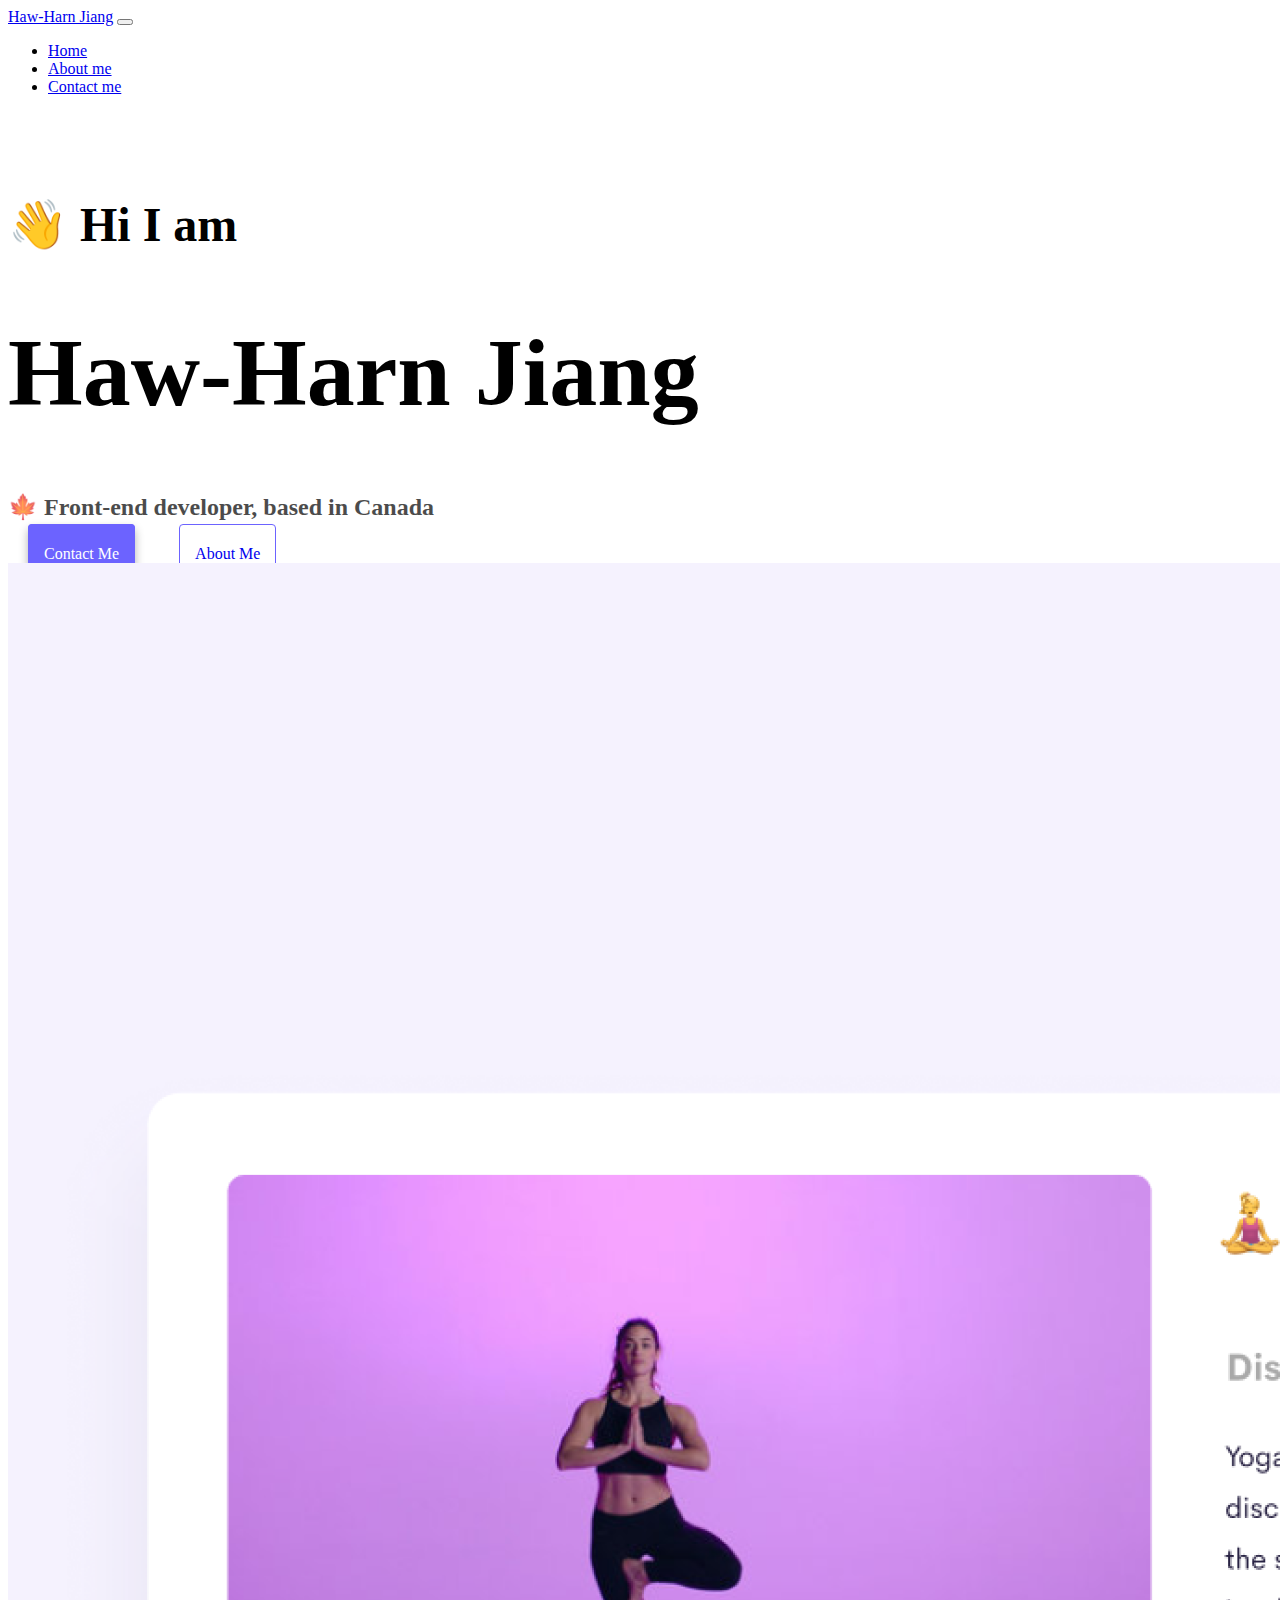
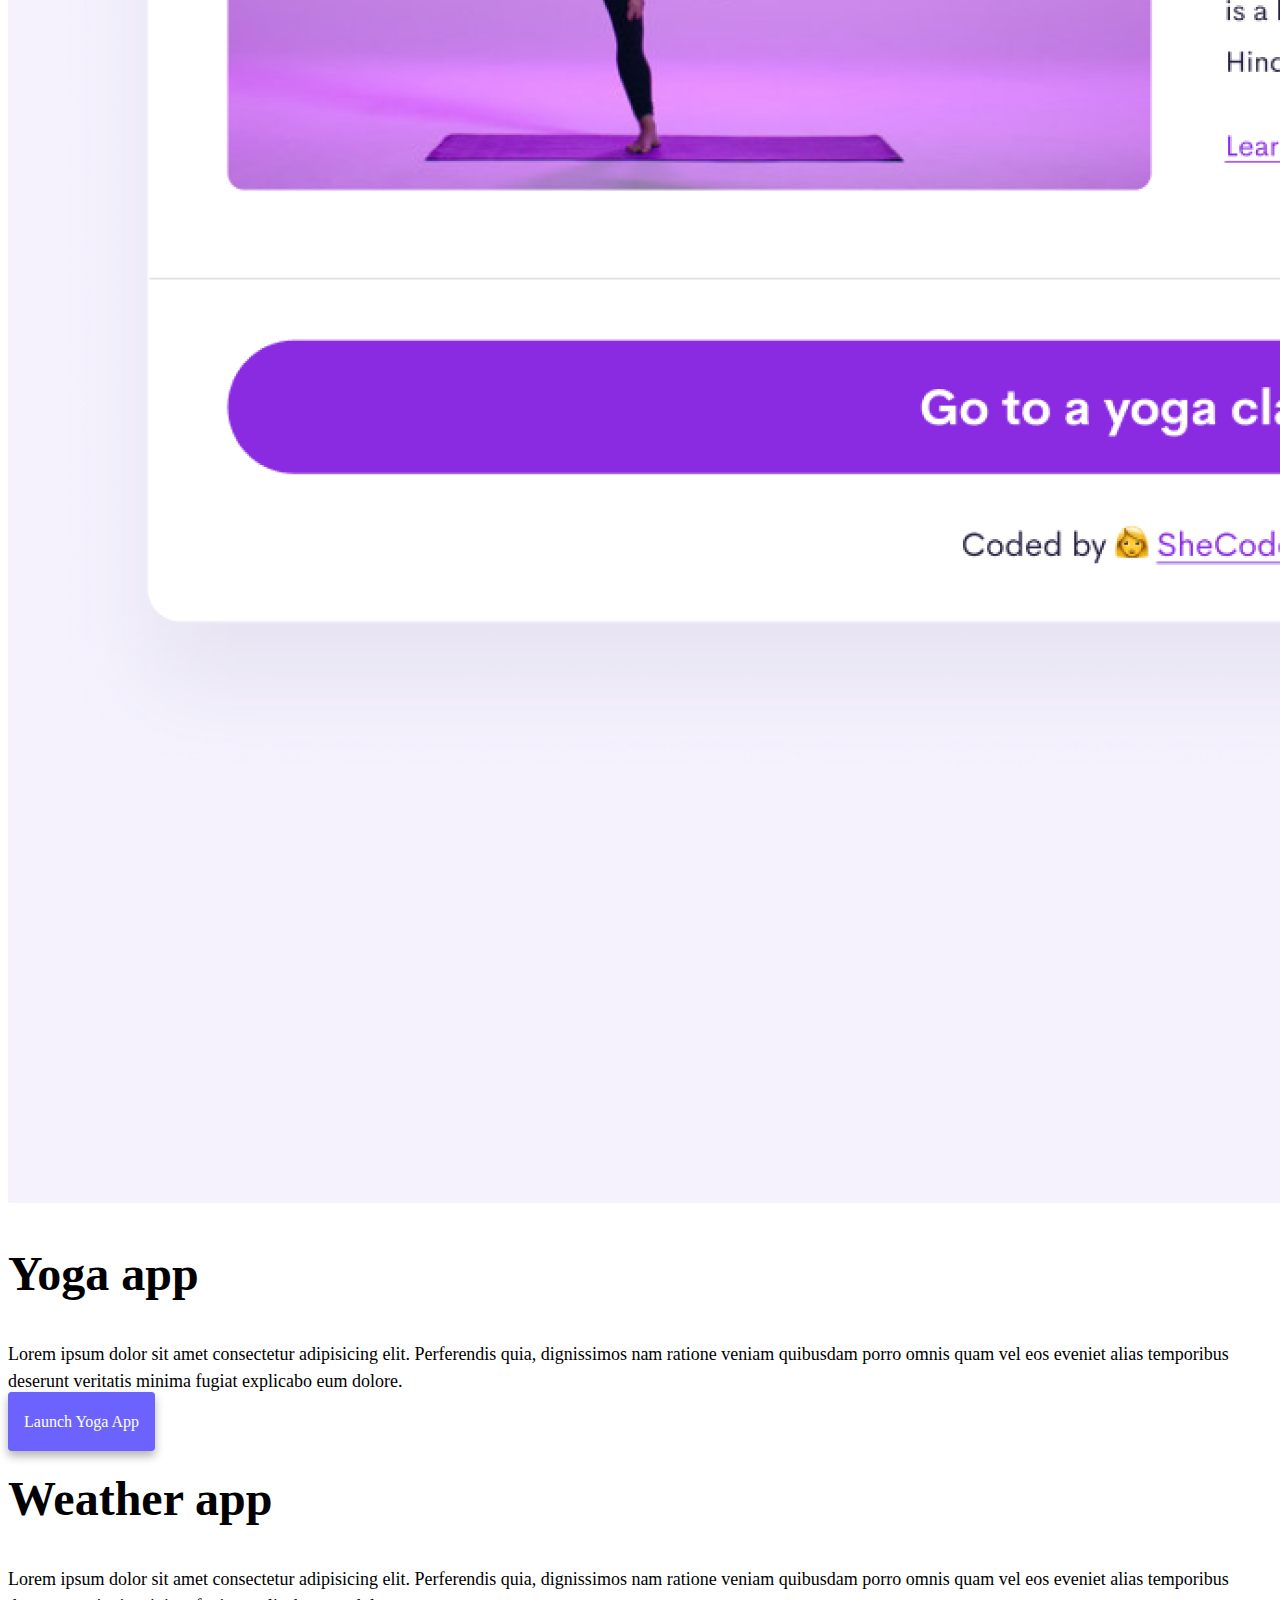
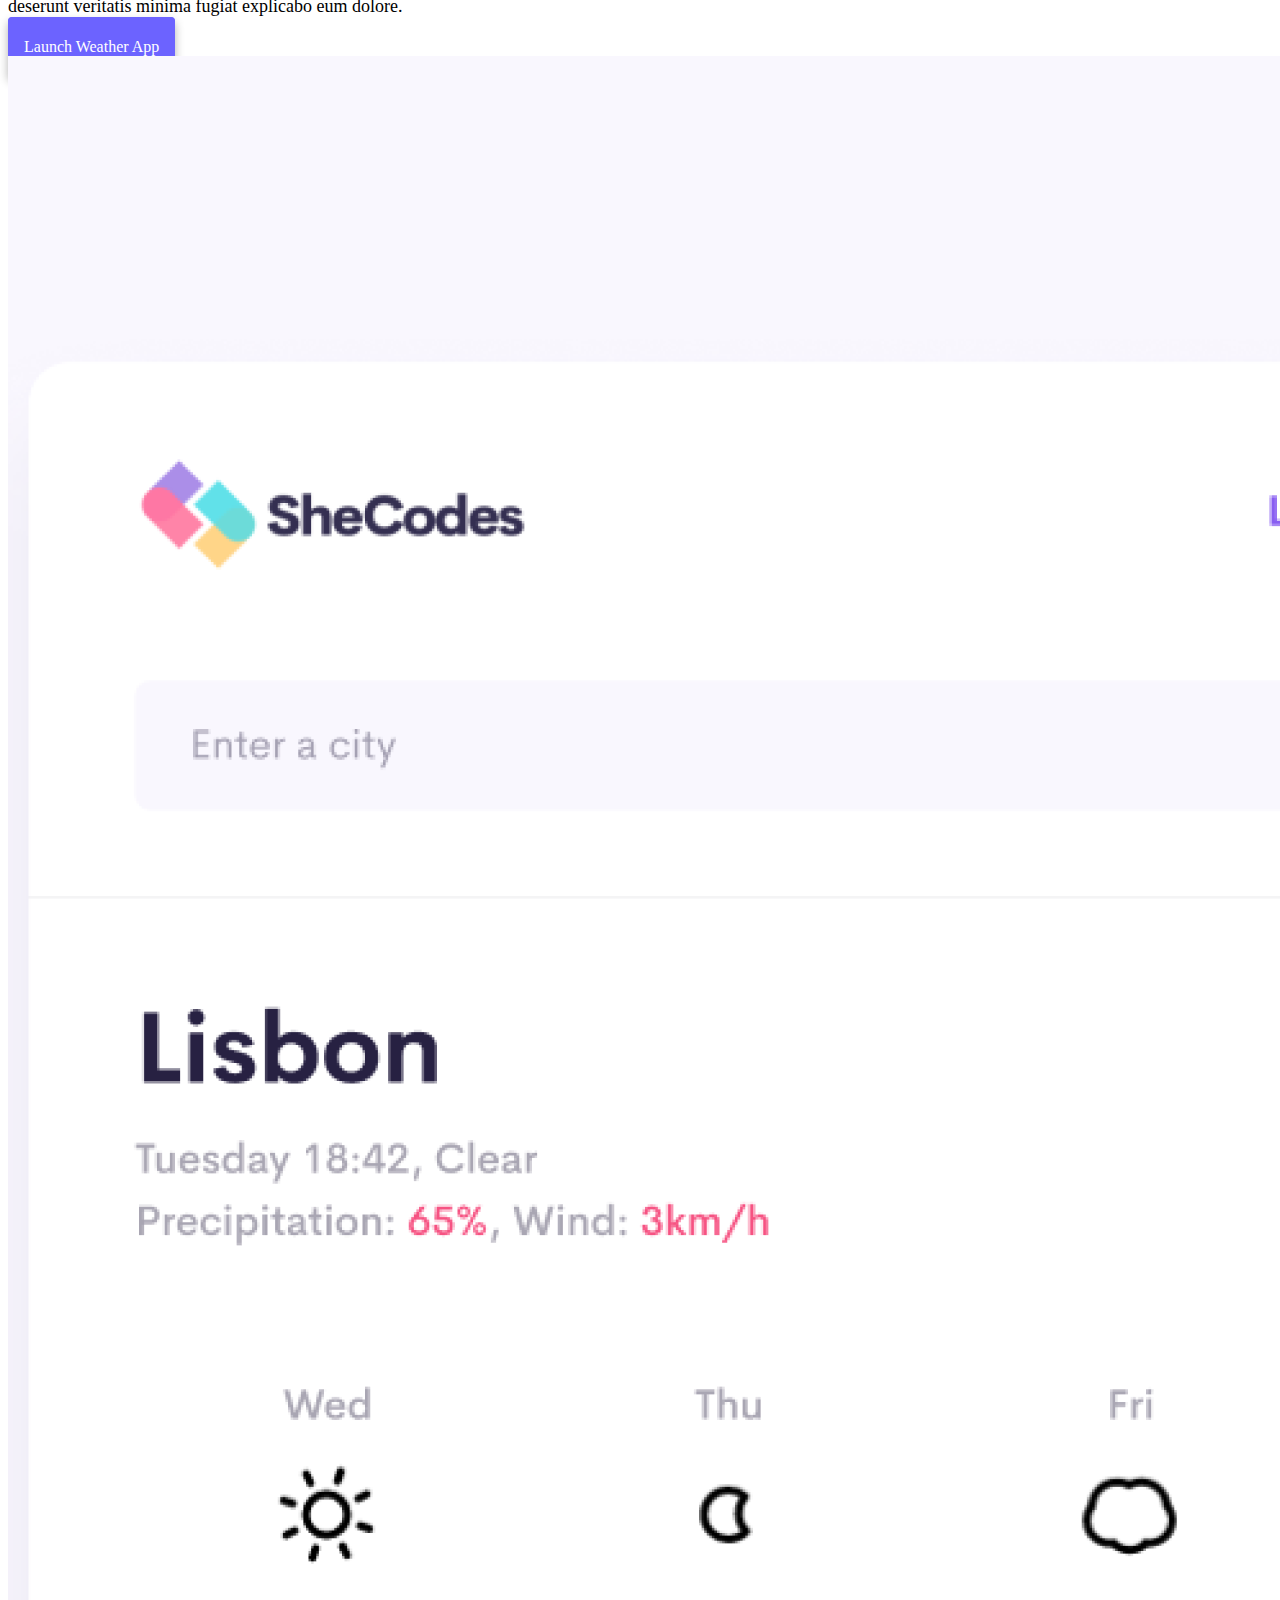
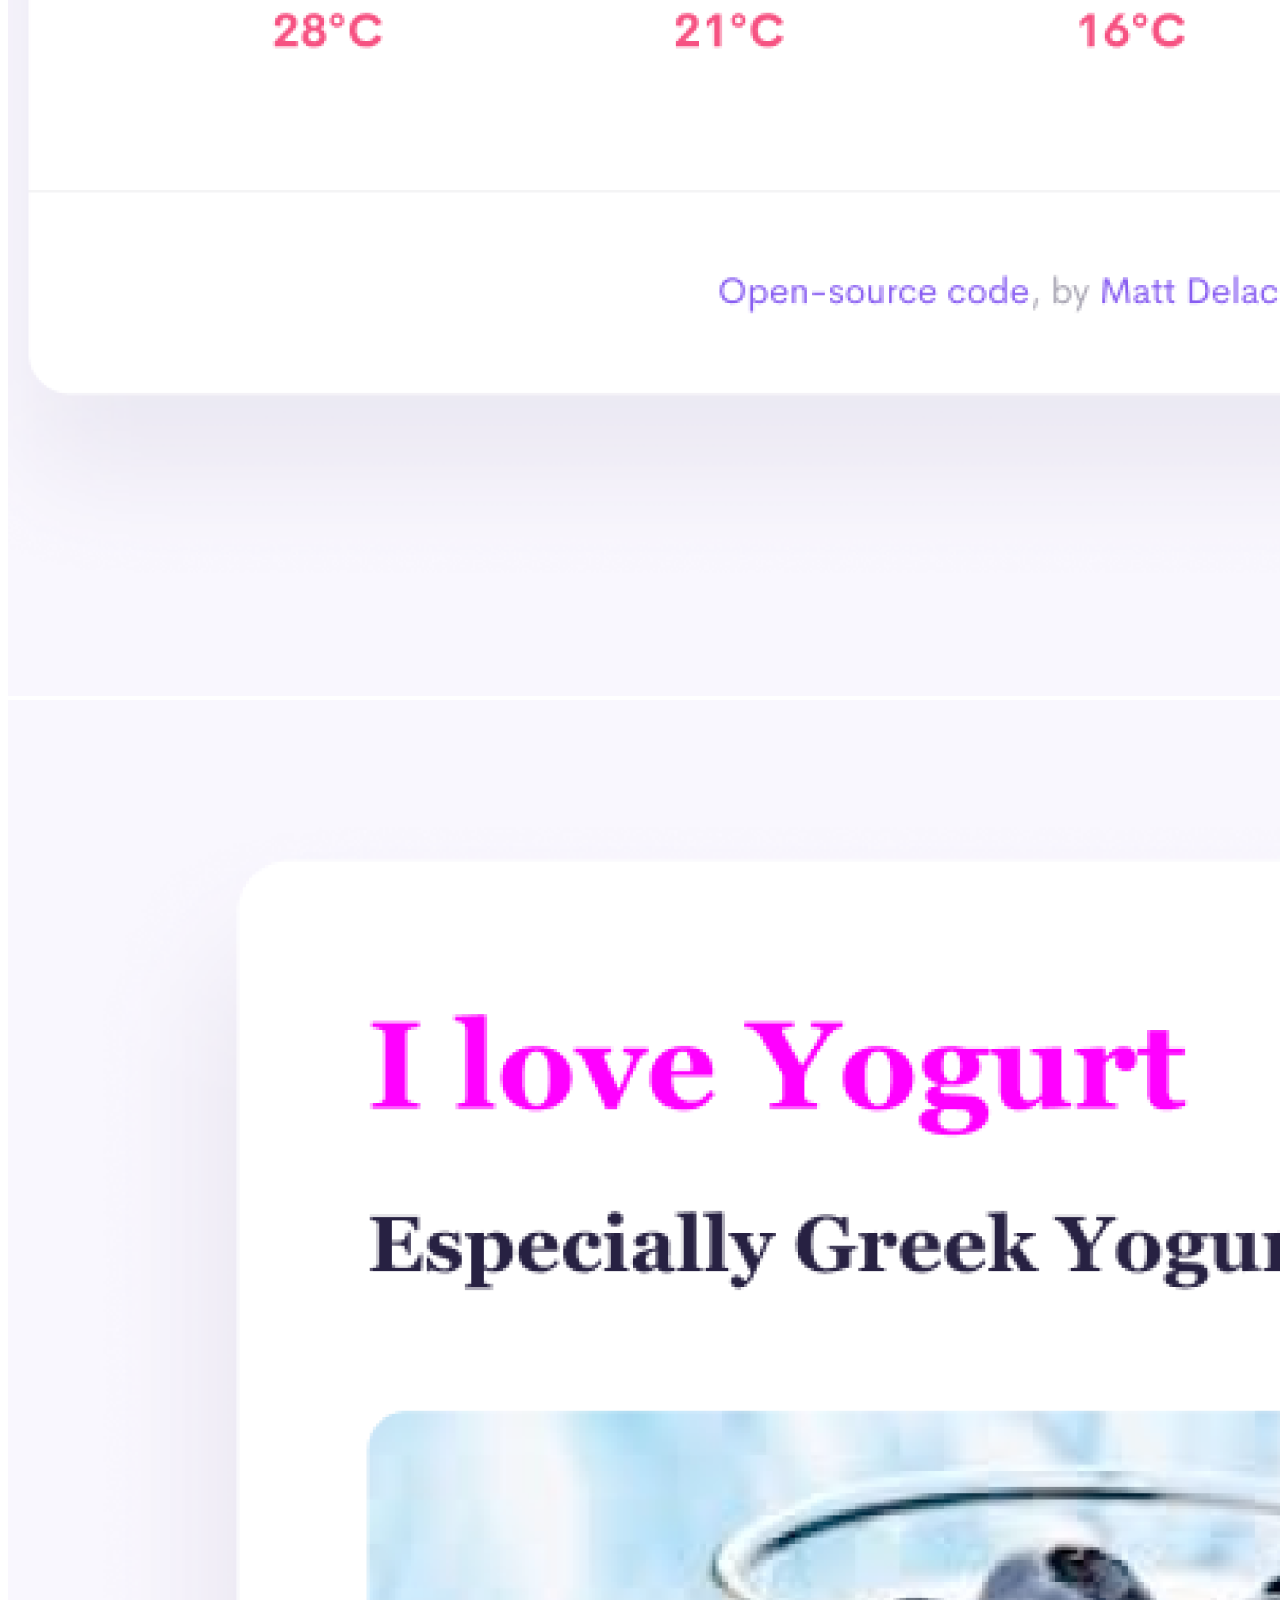
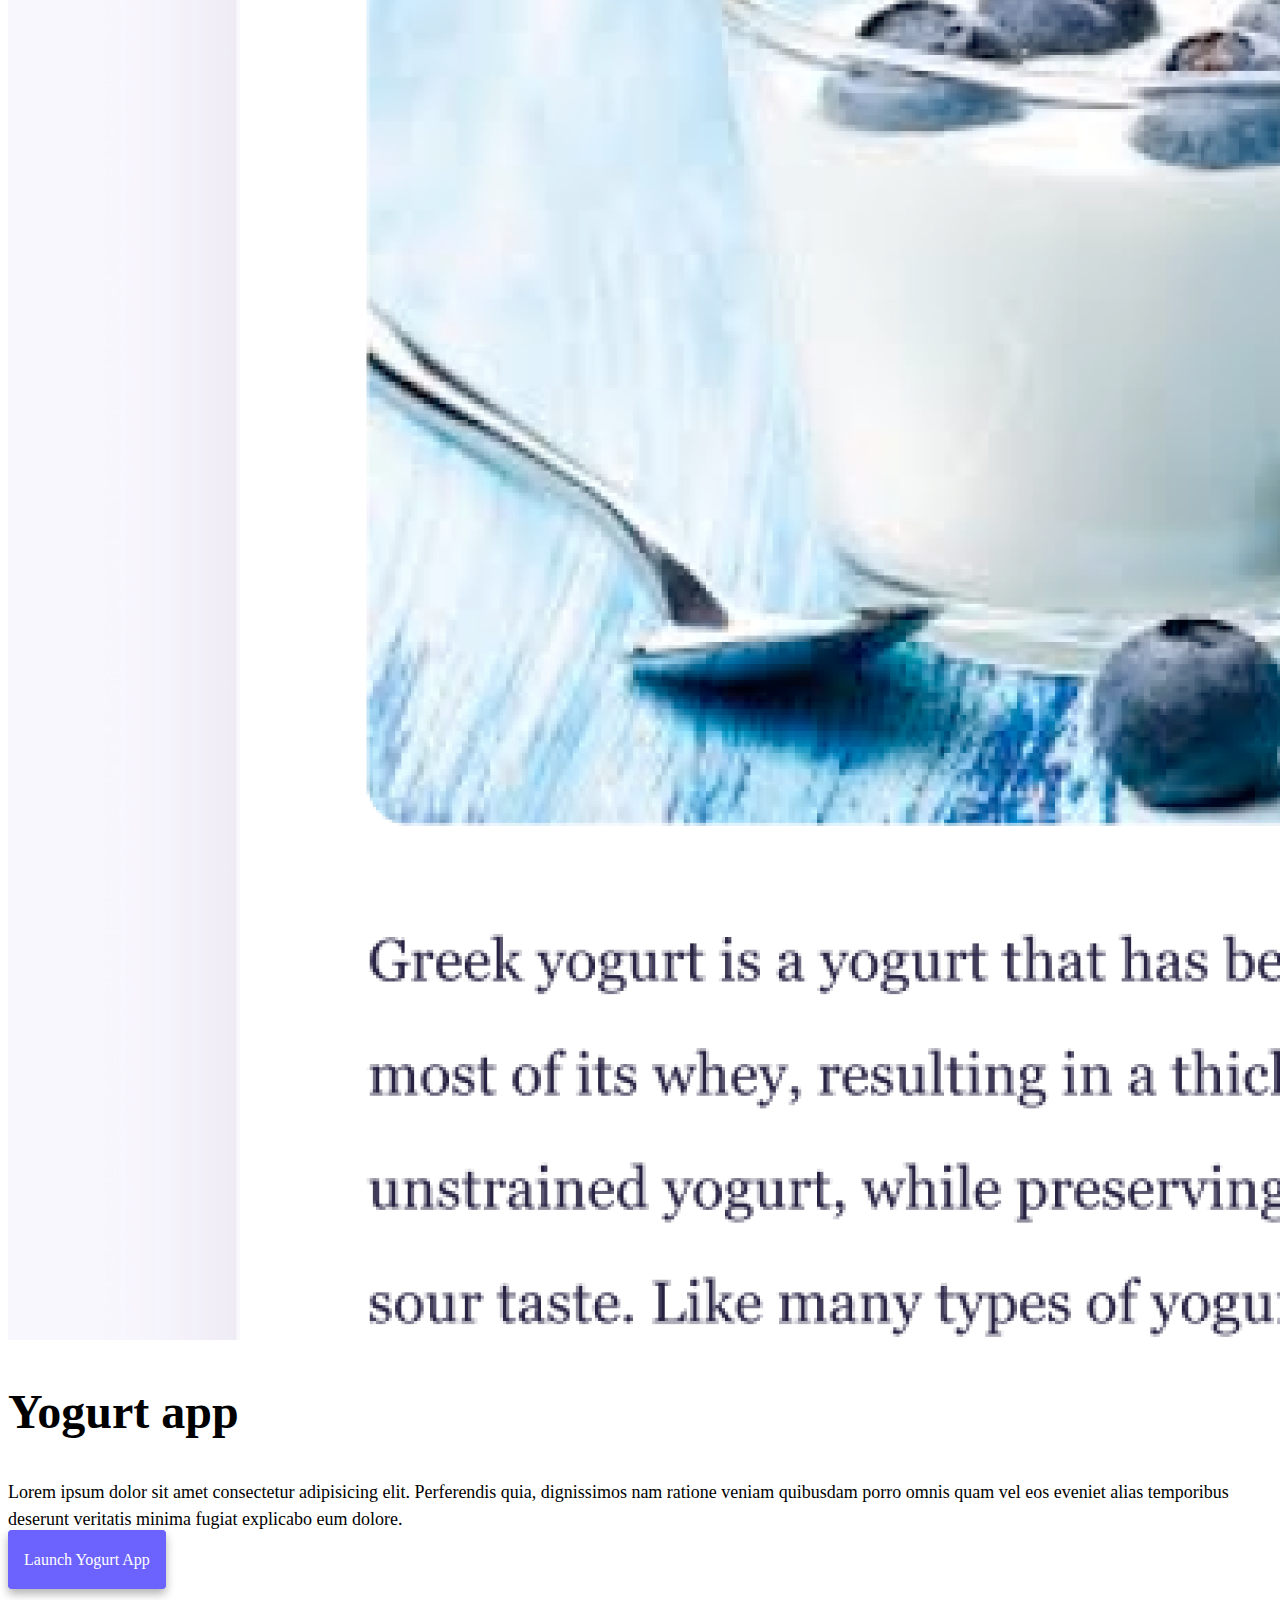
<file: index.html>
<!DOCTYPE html>
<html lang="en">
  <head>
    <meta charset="UTF-8" />
    <meta http-equiv="X-UA-Compatible" content="IE=edge" />
    <meta name="viewport" content="width=device-width, initial-scale=1.0" />
    <title>Front-end developer - Haw-Harn Jiang</title>
    <meta
      name="description"
      content="The portfolio of Haw-Harn Jiang, a front-end developer as well as all about her page and her contact information to learn more."
    />
    <link rel="stylesheet" href="src/styles.css" />
    <link
      href="https://cdn.jsdelivr.net/npm/bootstrap@5.1.3/dist/css/bootstrap.min.css"
      rel="stylesheet"
      integrity="sha384-1BmE4kWBq78iYhFldvKuhfTAU6auU8tT94WrHftjDbrCEXSU1oBoqyl2QvZ6jIW3"
      crossorigin="anonymous"
    />
    <script
      src="https://cdn.jsdelivr.net/npm/bootstrap@5.1.3/dist/js/bootstrap.bundle.min.js"
      integrity="sha384-ka7Sk0Gln4gmtz2MlQnikT1wXgYsOg+OMhuP+IlRH9sENBO0LRn5q+8nbTov4+1p"
      crossorigin="anonymous"
    ></script>
  </head>
  <body>
    <div class="wrapper">
      <nav class="navbar navbar-expand-lg navbar-light bg-light fixed-top">
        <div class="container">
          <a class="navbar-brand" href="index.html" title="Haw-Harn Jiang"
            >Haw-Harn Jiang</a
          >
          <button
            class="navbar-toggler"
            type="button"
            data-bs-toggle="collapse"
            data-bs-target="#navbarNav"
            aria-controls="navbarNav"
            aria-expanded="false"
            aria-label="Toggle navigation"
          >
            <span class="navbar-toggler-icon"></span>
          </button>
          <div class="collapse navbar-collapse" id="navbarNav">
            <ul class="navbar-nav">
              <li class="nav-item">
                <a
                  class="nav-link active"
                  aria-current="page"
                  href="index.html"
                  title="Homepage"
                  >Home</a
                >
              </li>
              <li class="nav-item">
                <a
                  class="nav-link"
                  href="about.html"
                  title="About Haw-Harn Jiang"
                  >About me</a
                >
              </li>
              <li class="nav-item">
                <a
                  class="nav-link"
                  href="about.html#contact"
                  title="Contact info"
                  >Contact me</a
                >
              </li>
            </ul>
          </div>
        </div>
      </nav>
      <h2 class="text-center greeting">👋 Hi I am</h2>
      <h1 class="text-center">Haw-Harn Jiang</h1>
      <h3 class="text-center">🍁 Front-end developer, based in Canada</h3>
      <div class="links d-flex justify-content-center mb-5">
        <a href="about.html#contact" class="contact" title="Contact info"
          >Contact Me</a
        >
        <a href="about.html" class="about-me" title="About Haw-Harn Jiang"
          >About Me</a
        >
      </div>
      <div class="container">
        <div class="row">
          <div class="col-md-6">
            <img
              src="images/yoga.png"
              alt="A picture of yoga app"
              class="yoga img-fluid rounded d-none d-md-block"
            />
          </div>
          <div class="col-md-6">
            <h2>Yoga app</h2>
            <p>
              Lorem ipsum dolor sit amet consectetur adipisicing elit.
              Perferendis quia, dignissimos nam ratione veniam quibusdam porro
              omnis quam vel eos eveniet alias temporibus deserunt veritatis
              minima fugiat explicabo eum dolore.
            </p>
            <div class="mt-5">
              <a href="#" title="Yoga App" class="link-app">Launch Yoga App</a>
            </div>
          </div>
        </div>
        <div class="row mt-5">
          <div class="col-md-6">
            <h2 class="weather-title">Weather app</h2>
            <p>
              Lorem ipsum dolor sit amet consectetur adipisicing elit.
              Perferendis quia, dignissimos nam ratione veniam quibusdam porro
              omnis quam vel eos eveniet alias temporibus deserunt veritatis
              minima fugiat explicabo eum dolore.
            </p>
            <div class="mt-5">
              <a href="#" title="Weather App" class="link-app"
                >Launch Weather App</a
              >
            </div>
          </div>
          <div class="col-md-6 mt-5">
            <img
              src="images/weather.png"
              alt="A picture of a weather app"
              class="weather img-fluid rounded d-none d-md-block"
            />
          </div>
        </div>
        <div class="row mt-5">
          <div class="col-md-6">
            <img
              src="images/yogurt.png"
              alt="A picture of Greek yogurt"
              class="yogurt img-fluid rounded d-none d-md-block"
            />
          </div>
          <div class="col-md-6">
            <h2>Yogurt app</h2>
            <p>
              Lorem ipsum dolor sit amet consectetur adipisicing elit.
              Perferendis quia, dignissimos nam ratione veniam quibusdam porro
              omnis quam vel eos eveniet alias temporibus deserunt veritatis
              minima fugiat explicabo eum dolore.
            </p>
            <div class="mt-5">
              <a href="#" title="Yogurt App" class="link-app"
                >Launch Yogurt App</a
              >
            </div>
          </div>
        </div>
      </div>
    </div>
  </body>
</html>
</file>
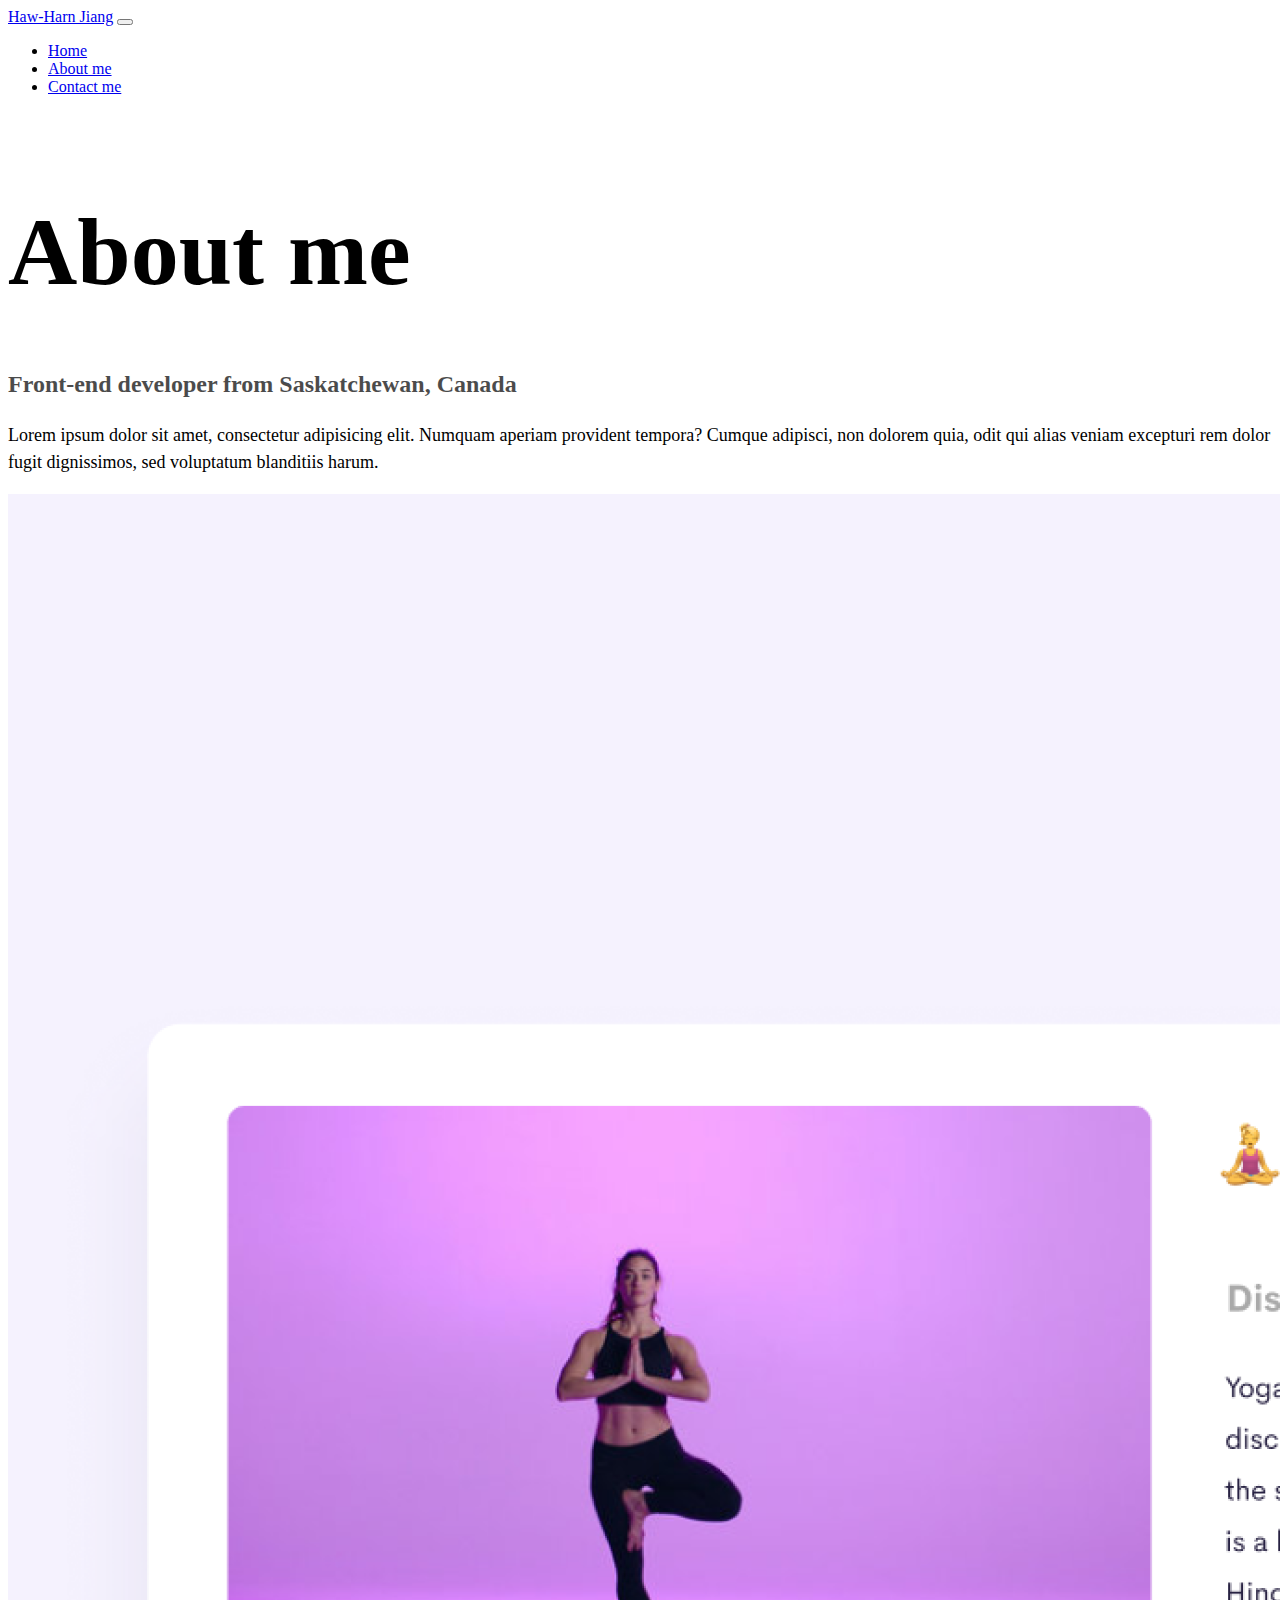
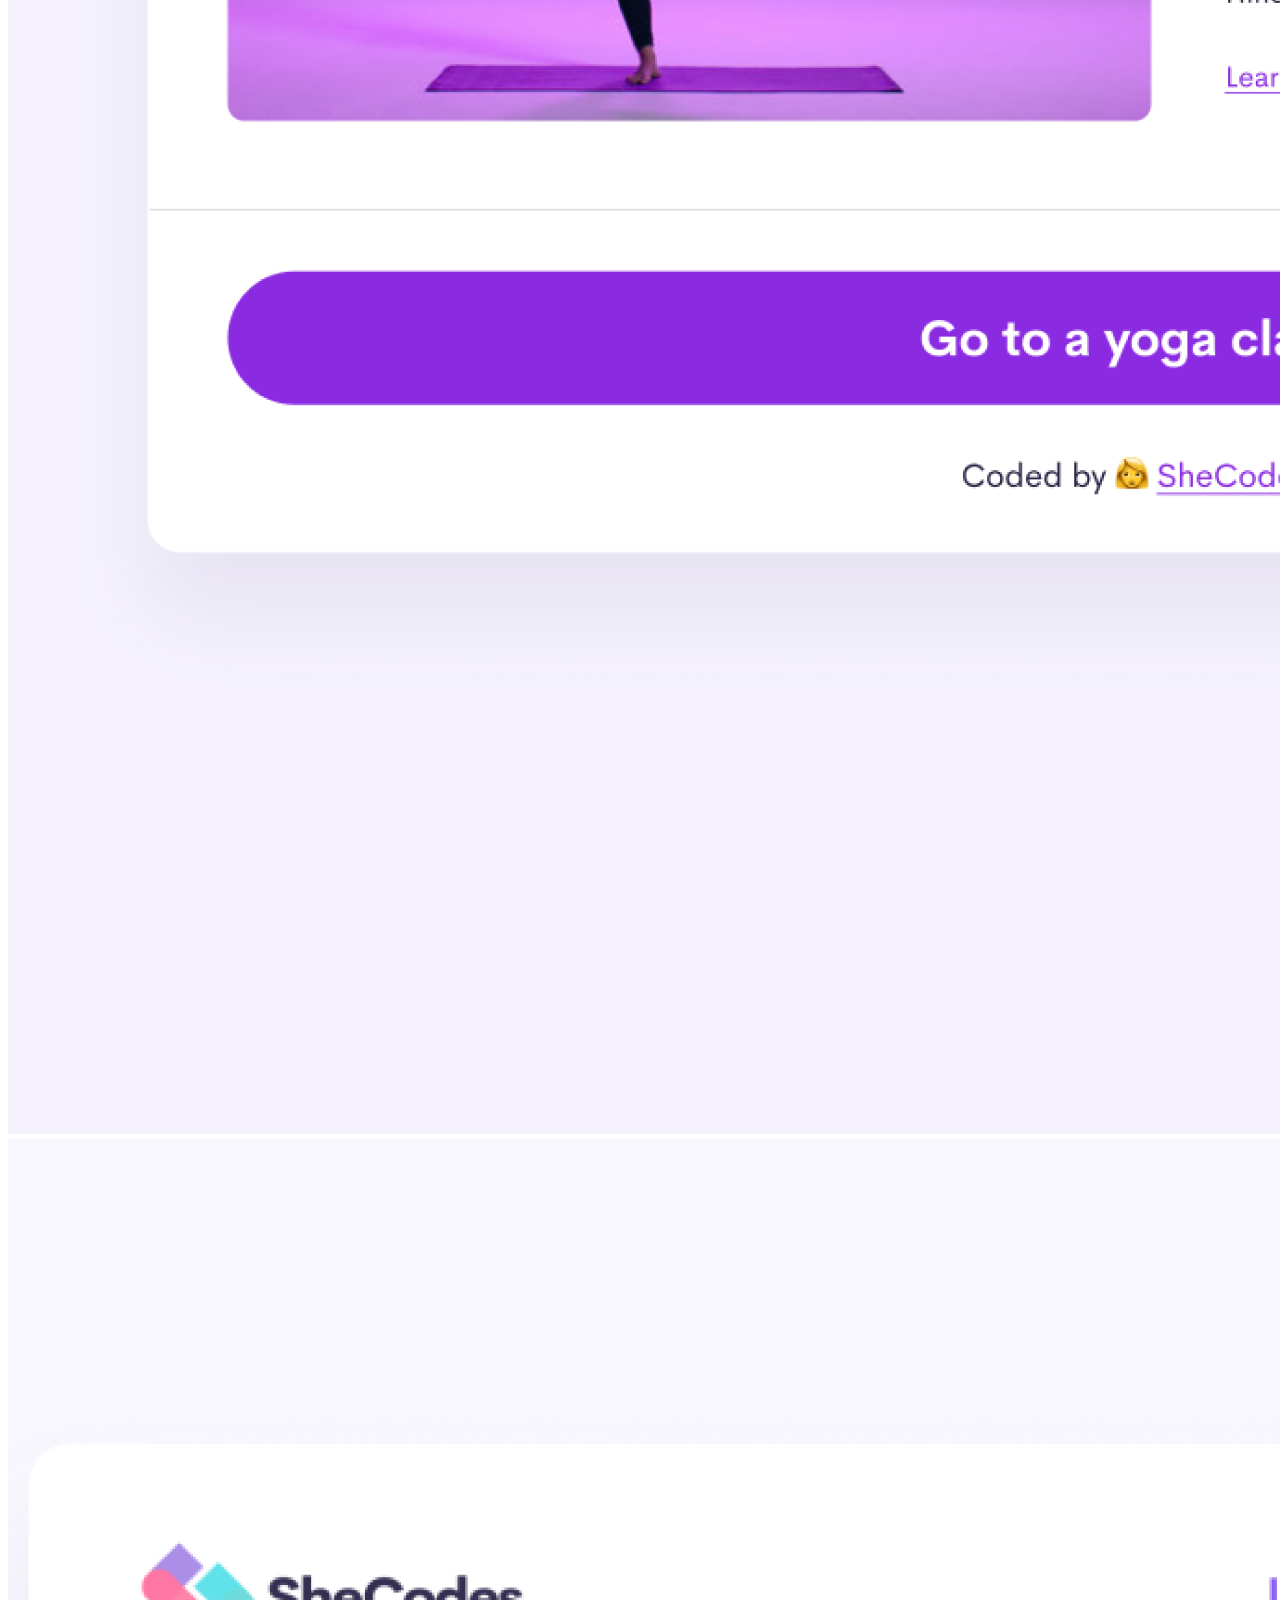
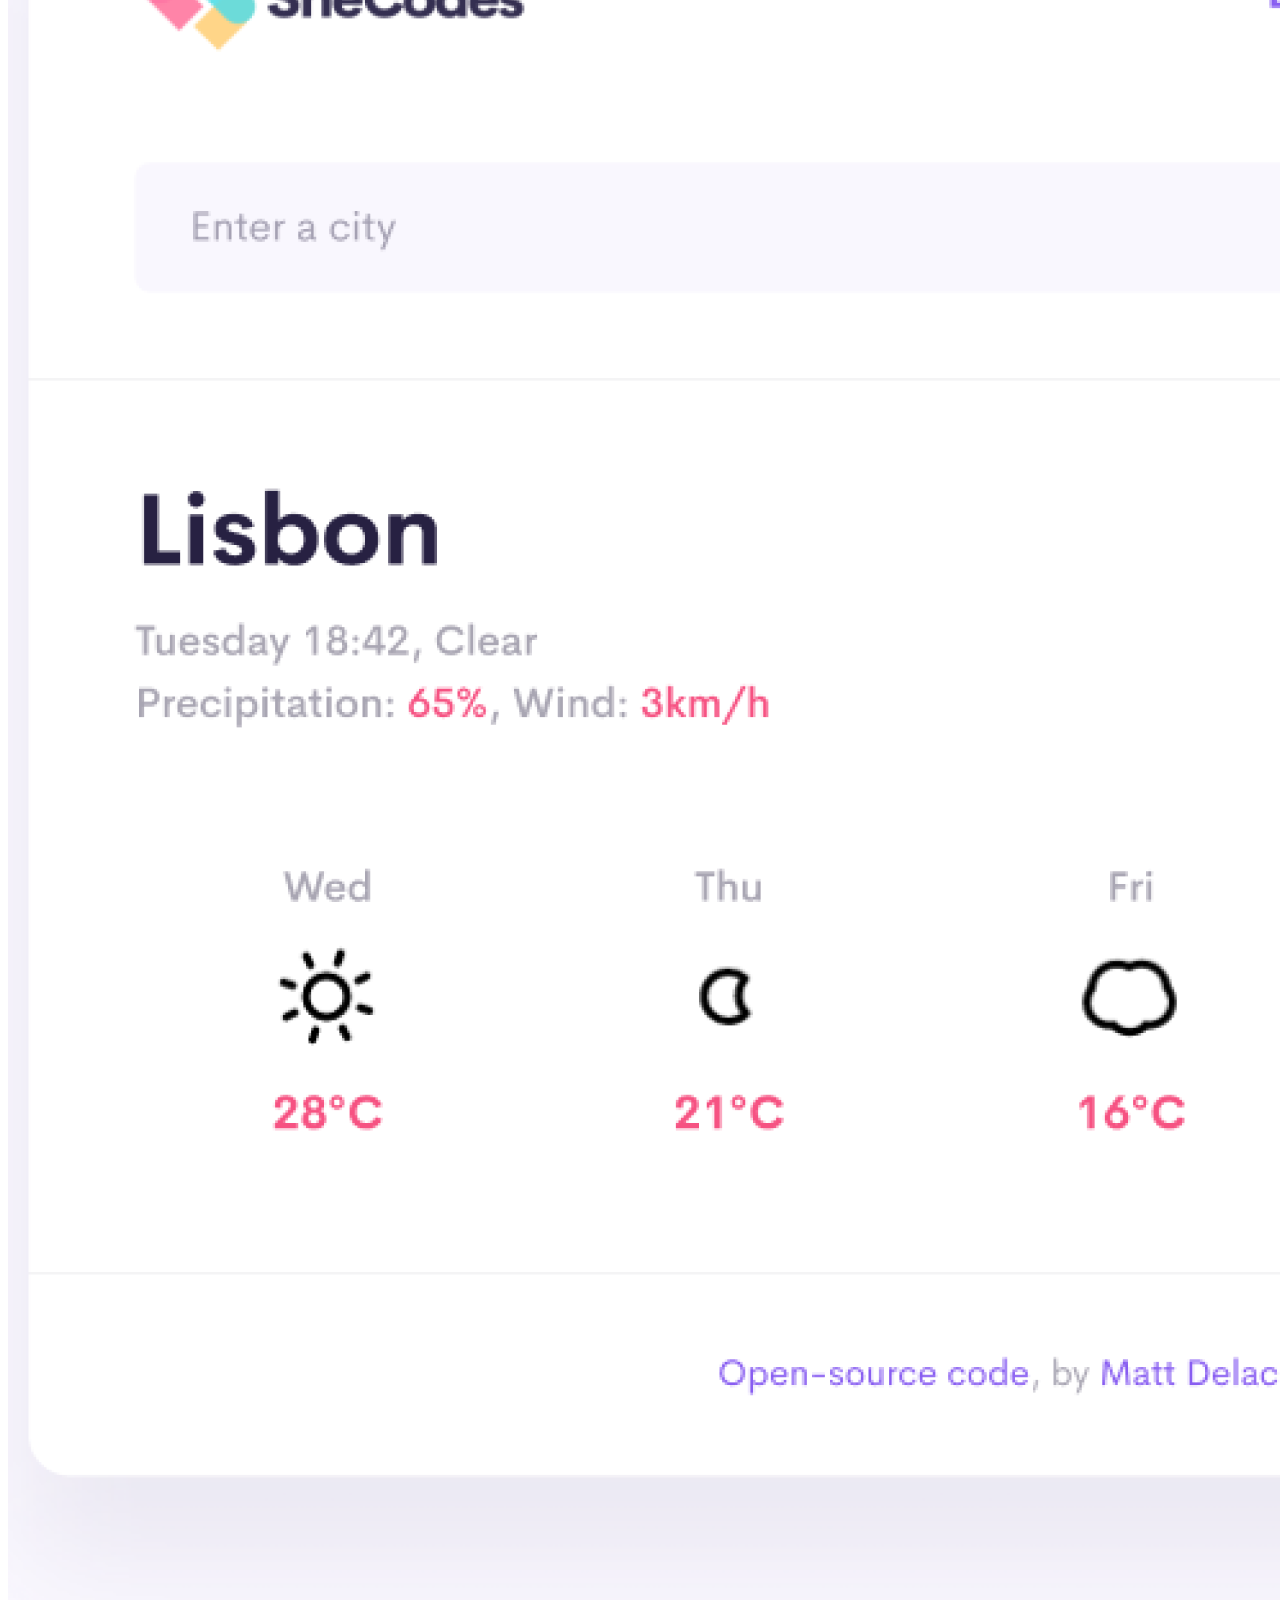
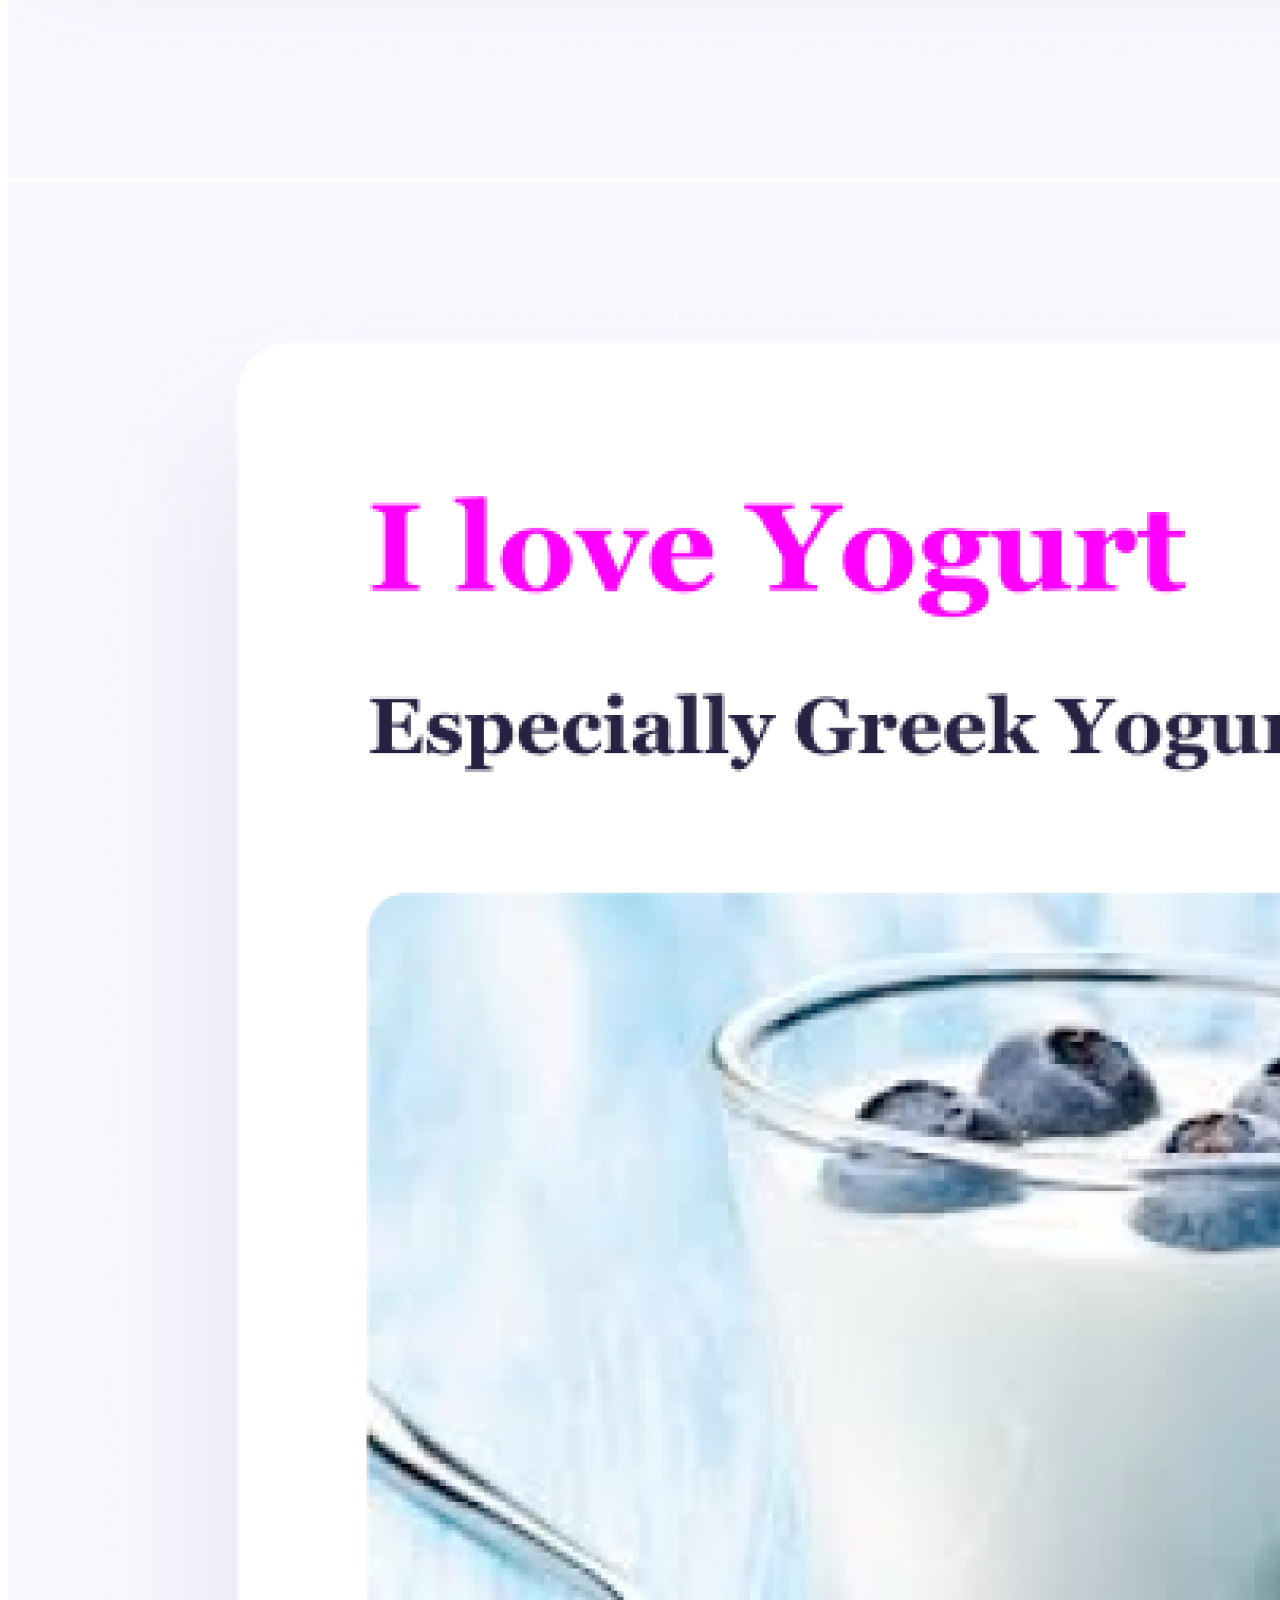
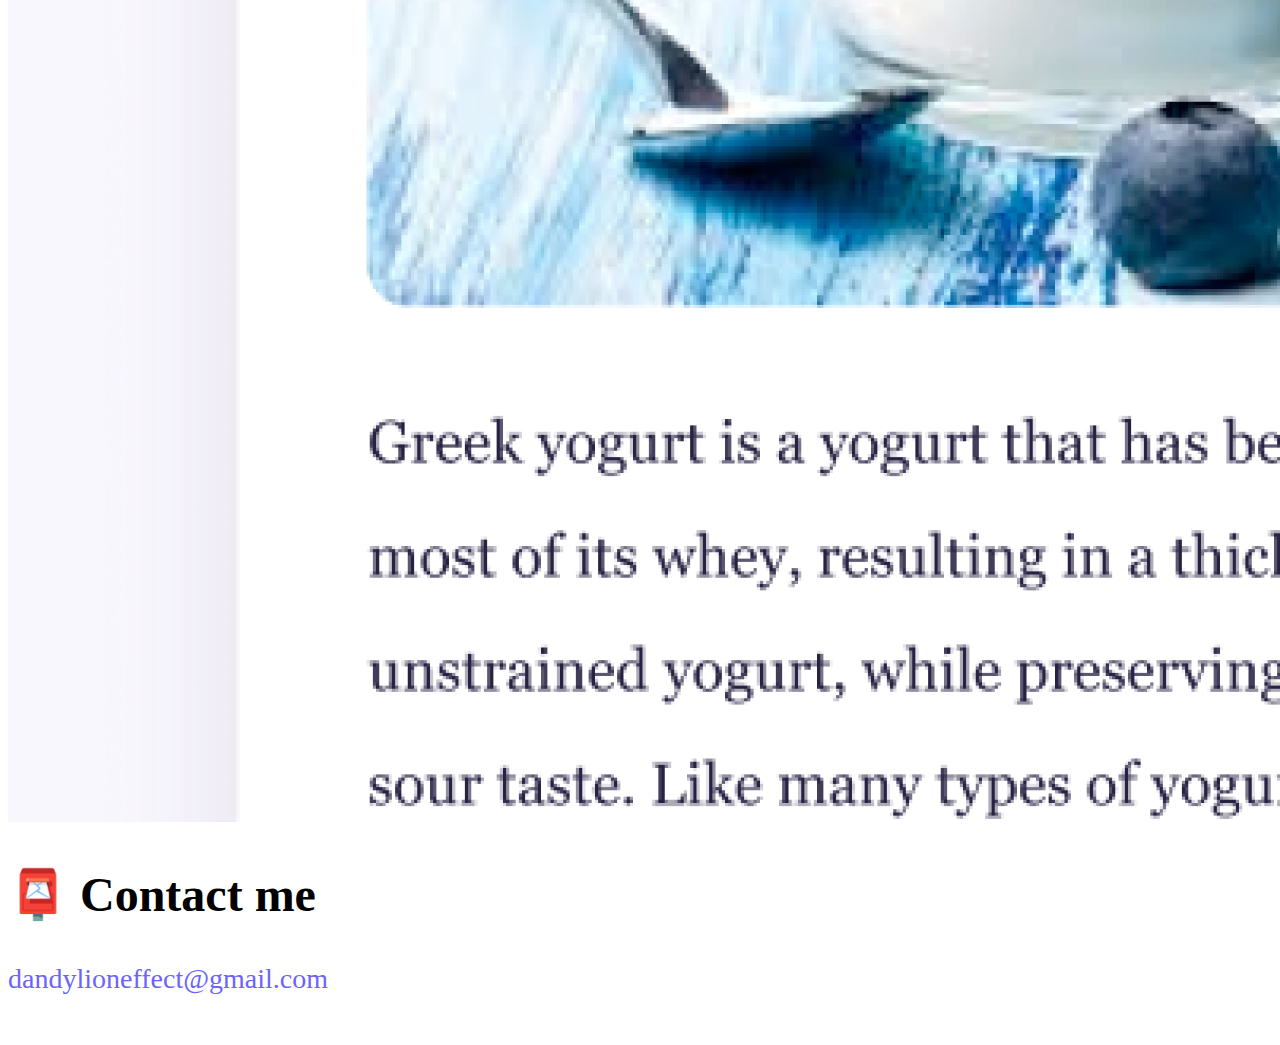
<file: about.html>
<!DOCTYPE html>
<html lang="en">
  <head>
    <meta charset="UTF-8" />
    <meta http-equiv="X-UA-Compatible" content="IE=edge" />
    <meta name="viewport" content="width=device-width, initial-scale=1.0" />
    <title>About me, front-end developer - Haw-Harn Jiang</title>
    <meta
      name="description"
      content="All about Haw-Harn Jiang, front-end developer and her contact information to learn more"
    />
    <link rel="stylesheet" href="src/styles.css" />
    <link
      href="https://cdn.jsdelivr.net/npm/bootstrap@5.1.3/dist/css/bootstrap.min.css"
      rel="stylesheet"
      integrity="sha384-1BmE4kWBq78iYhFldvKuhfTAU6auU8tT94WrHftjDbrCEXSU1oBoqyl2QvZ6jIW3"
      crossorigin="anonymous"
    />
    <script
      src="https://cdn.jsdelivr.net/npm/bootstrap@5.1.3/dist/js/bootstrap.bundle.min.js"
      integrity="sha384-ka7Sk0Gln4gmtz2MlQnikT1wXgYsOg+OMhuP+IlRH9sENBO0LRn5q+8nbTov4+1p"
      crossorigin="anonymous"
    ></script>
  </head>
  <body>
    <div class="wrapper">
      <nav class="navbar navbar-expand-lg navbar-light bg-light fixed-top">
        <div class="container">
          <a class="navbar-brand" href="index.html" title="Haw-Harn Jiang"
            >Haw-Harn Jiang</a
          >
          <button
            class="navbar-toggler"
            type="button"
            data-bs-toggle="collapse"
            data-bs-target="#navbarNav"
            aria-controls="navbarNav"
            aria-expanded="false"
            aria-label="Toggle navigation"
          >
            <span class="navbar-toggler-icon"></span>
          </button>
          <div class="collapse navbar-collapse" id="navbarNav">
            <ul class="navbar-nav">
              <li class="nav-item">
                <a
                  class="nav-link"
                  aria-current="page"
                  href="index.html"
                  title="Homepage"
                  >Home</a
                >
              </li>
              <li class="nav-item">
                <a
                  class="nav-link active"
                  href="about.html"
                  title="About Haw-Harn Jiang"
                  >About me</a
                >
              </li>
              <li class="nav-item">
                <a
                  class="nav-link"
                  href="about.html#contact"
                  title="Contact info"
                  >Contact me</a
                >
              </li>
            </ul>
          </div>
        </div>
      </nav>
      <h1 class="text-center about-me">About me</h1>
      <h3 class="text-center">Front-end developer from Saskatchewan, Canada</h3>
      <p class="text-center mt-4 mb-4">
        Lorem ipsum dolor sit amet, consectetur adipisicing elit. Numquam
        aperiam provident tempora? Cumque adipisci, non dolorem quia, odit qui
        alias veniam excepturi rem dolor fugit dignissimos, sed voluptatum
        blanditiis harum.
      </p>
      <div class="container">
        <div class="row">
          <div class="col-sm-4">
            <img
              src="images/yoga.png"
              alt="A picture of yoga app"
              class="img-fluid shadow p-2 rounded"
            />
          </div>
          <div class="col-sm-4">
            <img
              src="images/weather.png"
              alt="A picture of a weather app"
              class="img-fluid shadow p-2 rounded"
            />
          </div>
          <div class="col-sm-4">
            <img
              src="images/yogurt.png"
              alt="A picture of Greek yogurt"
              class="img-fluid shadow p-2 rounded"
            />
          </div>
        </div>
      </div>
      <h2 class="text-center mt-5" id="contact">📮 Contact me</h2>
      <a
        href="mailto:dandylioneffect@gmail.com"
        class="contact-email d-flex justify-content-center"
        title="Contact email"
        >dandylioneffect@gmail.com</a
      >
    </div>
  </body>
</html>
</file>
<file: src/styles.css>
:root {
  --primary-color: #6c63ff;
  --secondary-color: #0a58ca;
}

div.wrapper {
  margin-bottom: 50px;
}

h1 {
  font-size: 96px !important;
}

h1.about-me {
  margin-top: 100px;
}

h2 {
  font-size: 48px !important;
}

h2.greeting {
  margin-top: 100px;
}

h3 {
  font-size: 24px;
  opacity: 0.7;
}

p {
  font-size: 18px;
  line-height: 1.5;
}

a:hover {
  color: var(--secondary-color);
}

.links a {
  border: 1px solid var(--primary-color);
  border-radius: 4px;
  text-decoration: none;
  padding: 20px 15px;
  margin: 20px;
}

.contact {
  background: var(--primary-color);
  color: white;
  box-shadow: 0px 5px 10px rgba(0, 0, 0, 0.3);
}

.email {
  color: var(--primary-color);
}

.row a {
  border: 1px solid var(--primary-color);
  border-radius: 4px;
  text-decoration: none;
  padding: 20px 15px;

  background: var(--primary-color);
  color: white;
  box-shadow: 0px 5px 10px rgba(0, 0, 0, 0.3);
}

.contact-email {
  font-size: 28px;
  color: var(--primary-color);
  text-decoration: none;
}

.contact-email:hover {
  text-decoration: underline;
}

@media (max-width: 768px) {
  h1 {
    font-size: 70px !important;
  }

  h2 {
    font-size: 38px !important;
  }

  .weather-title {
    margin-top: 45px;
  }

  .link-app {
    display: block;
    margin: 0 auto;
    text-align: center;
  }

  .col-md-6 h2 {
    text-align: center;
  }

  .col-md-6 p {
    text-align: center;
  }
}
</file>
